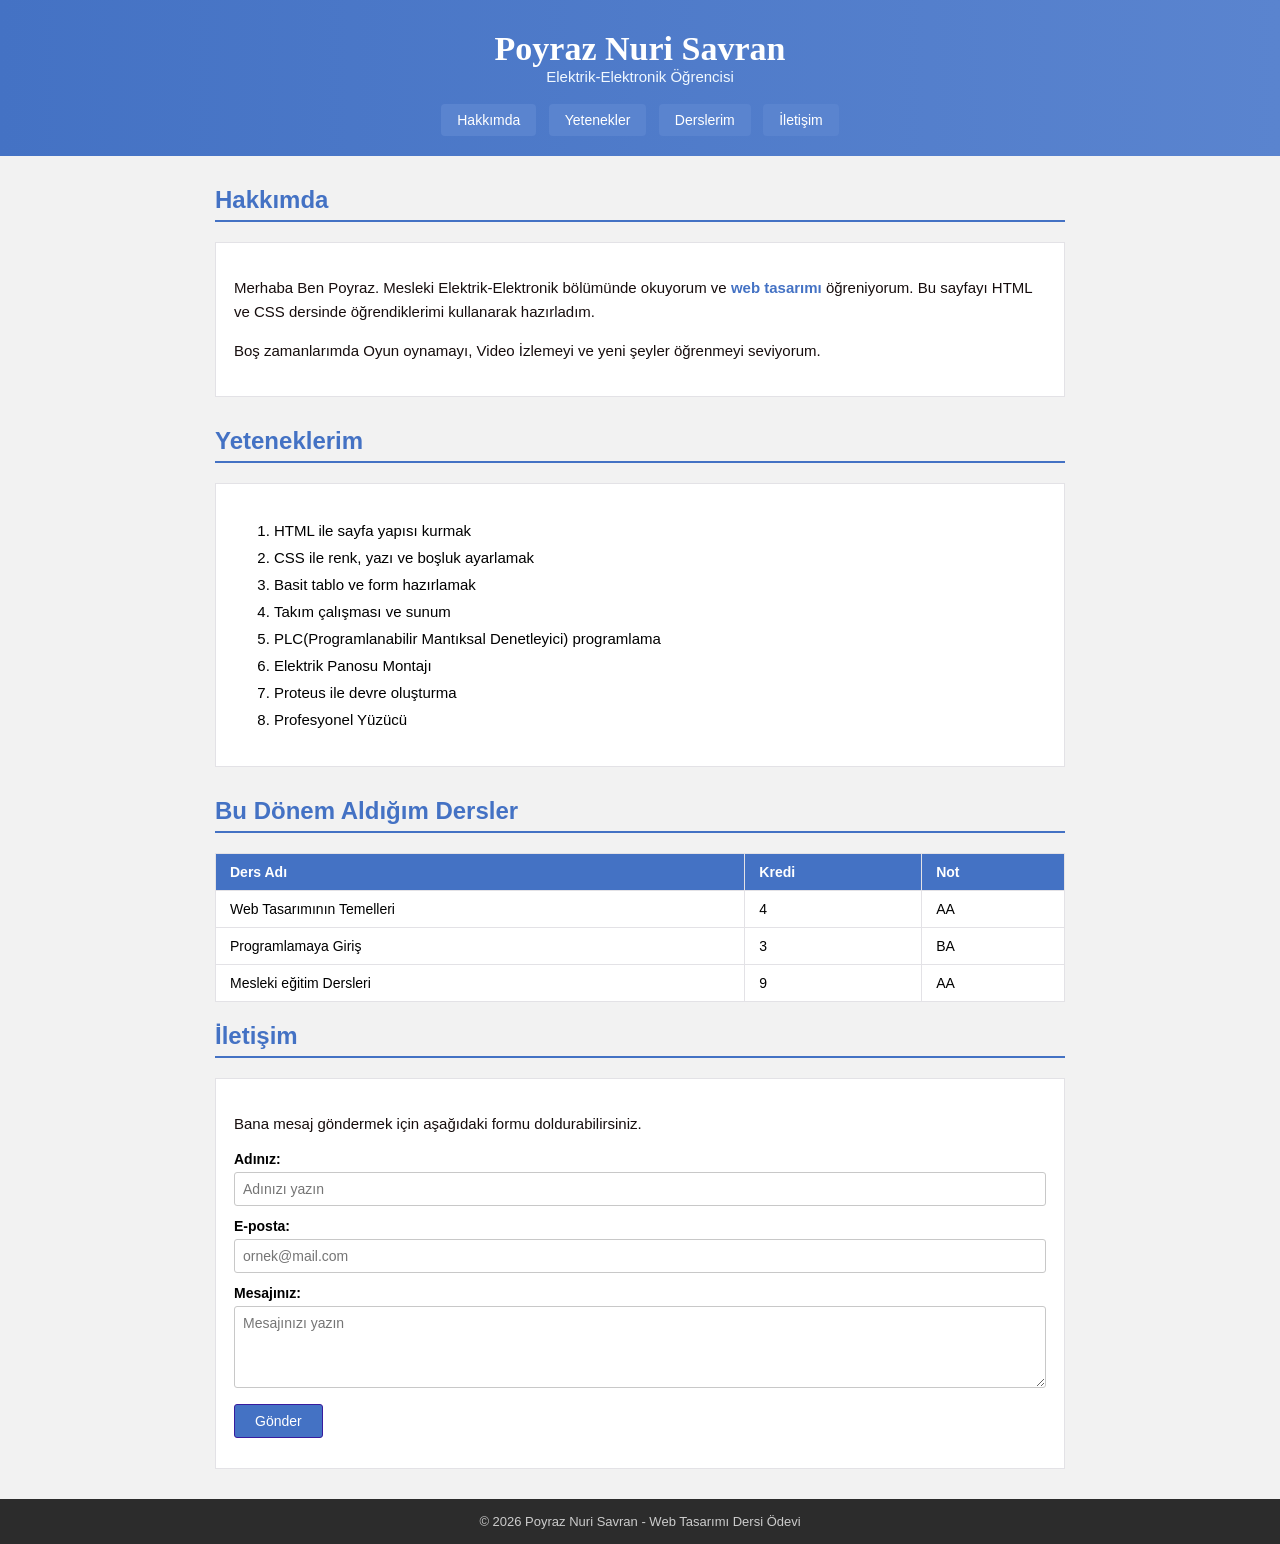
<file: index.html>
<!DOCTYPE html>
<html lang="tr">
<head>
    <meta charset="UTF-8">
    <title> Poyraz Nuri Savran 11/08/2026 </title>
    
      <link rel="stylesheet" href="body.css">  
    
</head>
<body>

    <div class="ozelt">
        <h1> <a style="color:white; text-decoration:none;" href="#ozelid">Poyraz Nuri Savran</a> </h1>
        <span class="white">Elektrik-Elektronik Öğrencisi</span>
        <nav>
            <a href="#hakkimda">Hakkımda</a>
            <a href="#yetenekler">Yetenekler</a>
            <a href="#dersler">Derslerim</a>
            <a href="#iletisim">İletişim</a>
        </nav>
    </div>

    <div class="icerik">

        <h2 id="hakkimda">Hakkımda</h2>
        <div class="kutu">
            <p>Merhaba Ben Poyraz. Mesleki Elektrik-Elektronik bölümünde okuyorum ve <mark>web tasarımı</mark> öğreniyorum. Bu sayfayı HTML ve CSS dersinde öğrendiklerimi kullanarak hazırladım.</p>
            <p>Boş zamanlarımda Oyun oynamayı, Video İzlemeyi ve yeni şeyler öğrenmeyi seviyorum.</p>
        </div>

        <h2 id="yetenekler">Yeteneklerim</h2>
        <div class="kutu">
            <ol id="ozelid">
                <li>HTML ile sayfa yapısı kurmak</li>
                <li>CSS ile renk, yazı ve boşluk ayarlamak</li>
                <li>Basit tablo ve form hazırlamak</li>
                <li>Takım çalışması ve sunum</li>
                <li>PLC(Programlanabilir Mantıksal Denetleyici) programlama</li>
                <li>Elektrik Panosu Montajı</li>
                <li>Proteus ile devre oluşturma</li>
                <li>Profesyonel Yüzücü</li>
            </ol>
        </div>

        <h2 id="dersler">Bu Dönem Aldığım Dersler</h2>
        <table border="1">
            <tr>
                <td>Ders Adı</td>
                <td>Kredi</td>
                <td>Not</td>
            </tr>
            <tr>
                <td>Web Tasarımının Temelleri</td>
                <td>4</td>
                <td>AA</td>
            </tr>
            <tr>
                <td>Programlamaya Giriş</td>
                <td>3</td>
                <td>BA</td>
            </tr>
            <tr>
                <td>Mesleki eğitim Dersleri</td>
                <td>9</td>
                <td>AA</td>
            </tr>
        </table>

        <h2 id="iletisim">İletişim</h2>
        <div class="kutu">
            <p>Bana mesaj göndermek için aşağıdaki formu doldurabilirsiniz.</p>
            <form>
                <label>Adınız:</label>
                <input type="text" placeholder="Adınızı yazın">

                <label>E-posta:</label>
                <input type="email" placeholder="ornek@mail.com">

                <label>Mesajınız:</label>
                <textarea rows="4" placeholder="Mesajınızı yazın"></textarea>

                <button type="submit">Gönder</button>
            </form>
        </div>

    </div>

    <footer>
        © 2026 Poyraz Nuri Savran - Web Tasarımı Dersi Ödevi
    </footer>

</body>
</html>

































































</html>
</file>
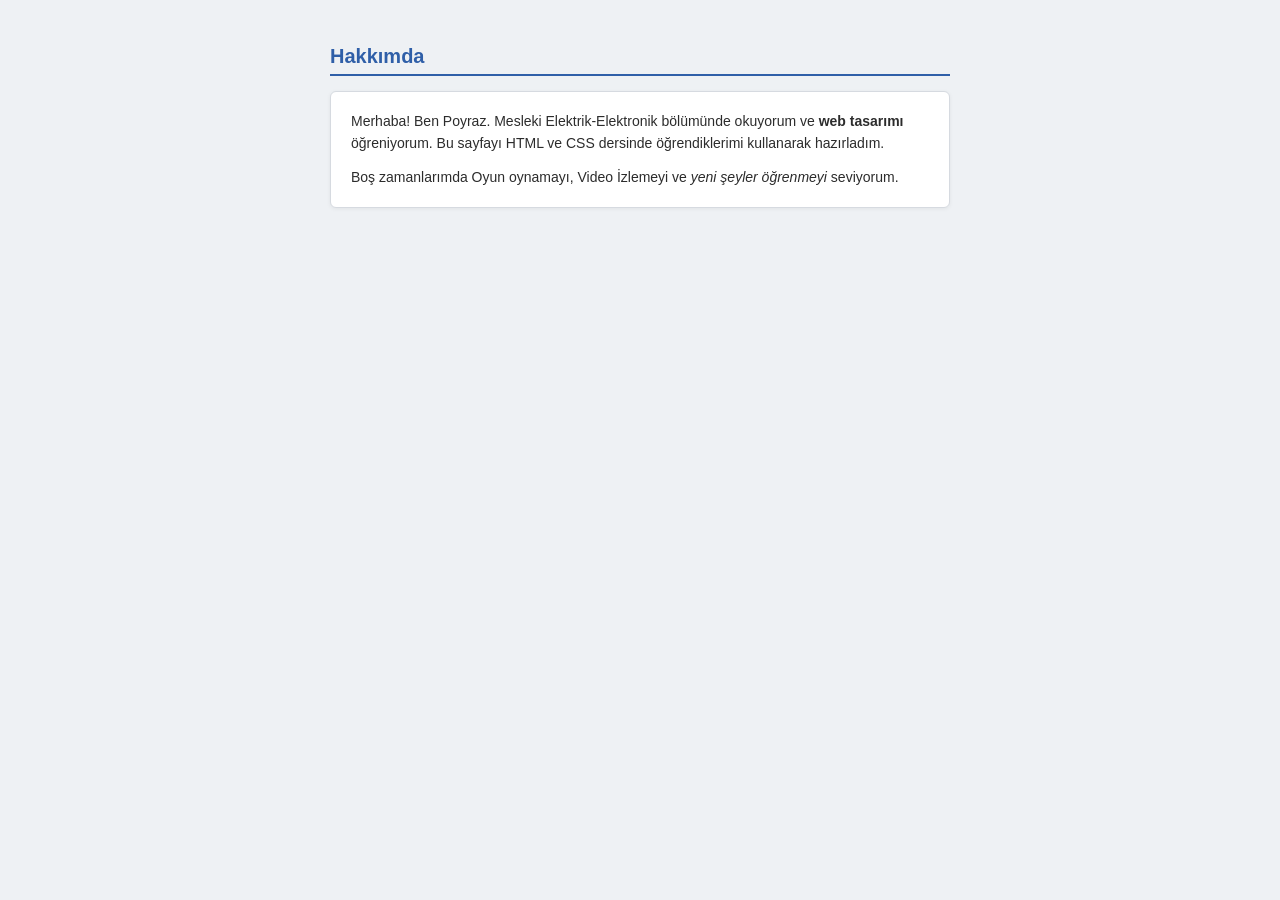
<file: index3.html>
<!DOCTYPE html>
<html lang="tr">
<head>
<meta charset="UTF-8">
<title>Hakkımda</title>
<style>
    body {
        font-family: "Helvetica Neue", Arial, sans-serif;
        background-color: #eef1f4;
        padding: 20px;
    }
    .container {
        max-width: 620px;
        margin: 0 auto;
    }
    h2 {
        color: #2f5fa8;
        border-bottom: 2px solid #2f5fa8;
        padding-bottom: 6px;
        margin-bottom: 15px;
        font-size: 20px;
        font-weight: bold;
    }
    .kutu {
        background-color: #ffffff;
        border: 1px solid #d6dae0;
        border-radius: 6px;
        padding: 18px 20px;
        box-shadow: 0 1px 4px rgba(0,0,0,0.06);
        line-height: 1.6;
        font-size: 14px;
        color: #2c2c2c;
    }
    .kutu p {
        margin: 0 0 12px 0;
    }
    .kutu p:last-child {
        margin-bottom: 0;
    }
</style>
</head>
<body>

<div class="container">
    <h2>Hakkımda</h2>
    <div class="kutu">
        <p>Merhaba! Ben Poyraz. Mesleki Elektrik-Elektronik bölümünde okuyorum ve <b>web tasarımı</b> öğreniyorum. Bu sayfayı HTML ve CSS dersinde öğrendiklerimi kullanarak hazırladım.</p>
        <p>Boş zamanlarımda Oyun oynamayı, Video İzlemeyi ve <em>yeni şeyler öğrenmeyi</em> seviyorum.</p>
    </div>
</div>

</body>
</html>
</file>
<file: body.css>
body{
            background-color: #f2f2f2;
            font-family: Arial, Helvetica, sans-serif;
            margin: 0;
        }

        .ozelt{
            background: linear-gradient(90deg, rgba(68,114,196,1) 0%, rgba(90,132,207,1) 100%);
            padding: 30px 20px 20px 20px;
            text-align: center;
        }

        h1{
            font-size: 34px;
            font-family: 'Times New Roman', Times, serif;
            color: white;
            margin: 0;
        }

        .white{
            color: aliceblue;
            font-size: 15px;
        }

        nav {
            margin-top: 18px;
        }

        nav a{
            display: inline-block;
            background-color: rgb(90, 132, 207);
            color: white;
            text-decoration: none;
            padding: 3px groove rgb(56, 28, 158);
            padding: 8px 16px;
            border-radius: 4px;
            font-size: 14px;
            margin: 0 4px;
        }

        .icerik{
            max-width: 850px;
            margin: 30px auto;
            padding: 0 20px;
        }

        h2{
            color: rgb(68, 114, 196);
            border-bottom: 2px solid rgb(68, 114, 196);
            padding-bottom: 6px;
        }

        .kutu {
            background-color: white;
            border: 1px groove rgb(227, 226, 230);
            padding: 18px;
            margin-bottom: 30px;
        }

        p{
            font-size: 15px;
            color: rgb(22, 13, 13);
            line-height: 1.6;
        }

        mark{
            background-color: transparent;
            font-weight: bold;
            color: rgb(68, 114, 196);
        }

        ol{
            font-size: 15px;
            line-height: 1.8;
        }

        table{
            width: 100%;
            border-collapse: collapse;
            background-color: white;
        }

        table tr td{
            border: 1px groove rgb(227, 226, 230);
            padding: 10px 14px;
            font-size: 14px;
        }

        table tr:first-child td{
            background-color: rgb(68, 114, 196);
            color: white;
            font-weight: bold;
        }

        input, textarea, button{
            font-size: 14px;
            border: 1px groove rgb(200, 200, 200);
            border-radius: 3px;
            padding: 8px;
            width: 100%;
            box-sizing: border-box;
            margin-bottom: 12px;
            font-family: inherit;
        }

        label{
            display: block;
            font-weight: bold;
            font-size: 14px;
            margin-bottom: 5px;
        }

        button{
            width: auto;
            background-color: rgb(68, 114, 196);
            color: white;
            border: 1px groove rgb(56, 28, 158);
            padding: 8px 20px;
            cursor: pointer;
        }

        footer{
            background-color: #2c2c2c;
            color: #ccc;
            text-align: center;
            padding: 15px;
            font-size: 13px;
        }
</file>
